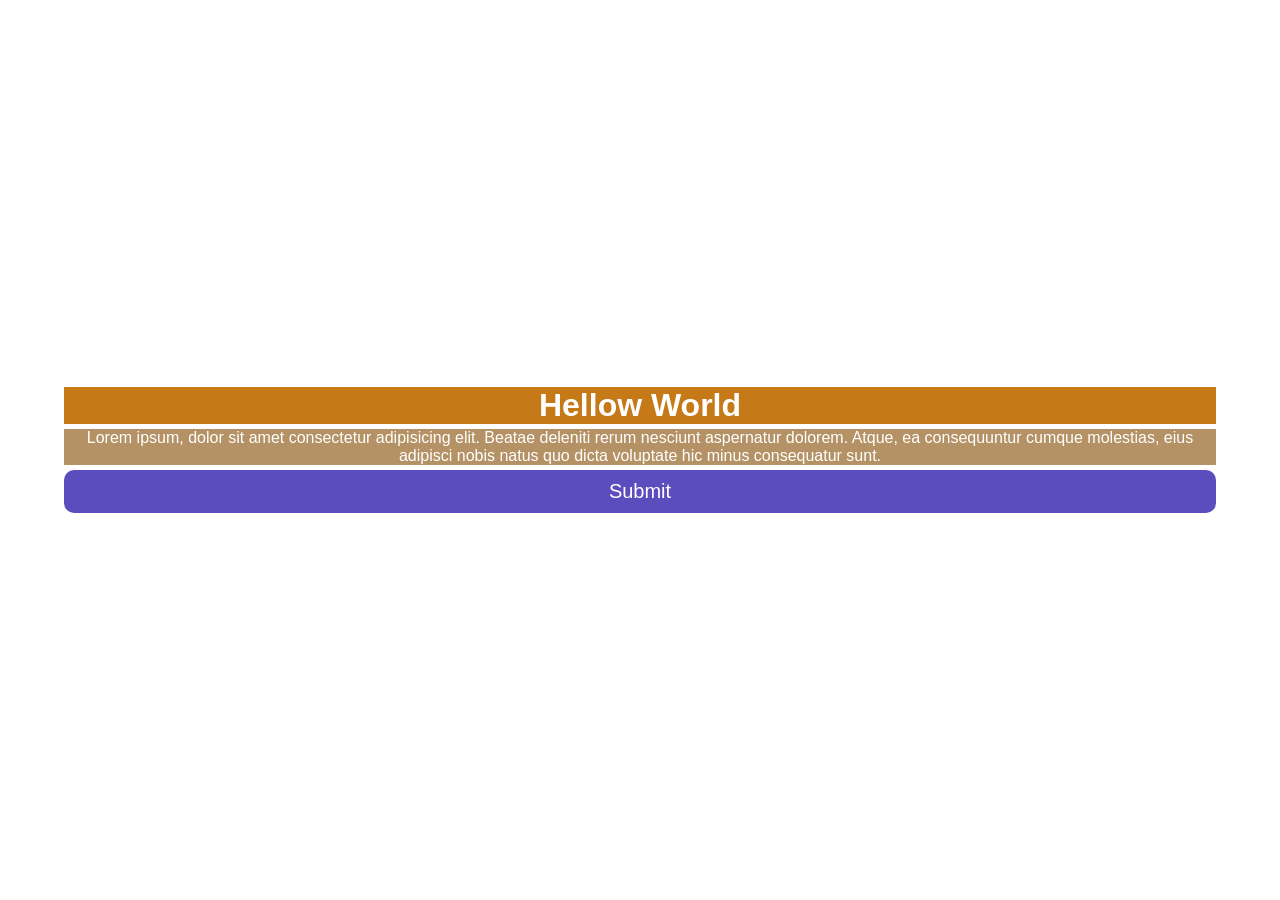
<file: index.html>
<!doctype html>
<html lang="en">
  <head>
    <meta charset="UTF-8" />
    <meta name="viewport" content="width=device-width, initial-scale=1.0" />
    <link rel="stylesheet" href="style.css">
    <title>Document</title>
  </head>
  <body>
    <div id="main">
    <h1>Hellow World</h1>
    <p>
      Lorem ipsum, dolor sit amet consectetur adipisicing elit. Beatae deleniti
      rerum nesciunt aspernatur dolorem. Atque, ea consequuntur cumque
      molestias, eius adipisci nobis natus quo dicta voluptate hic minus
      consequatur sunt.
    </p>
    <button>Submit</button>
    
</div>
  </body>
</html>
</file>
<file: style.css>
* {
  box-sizing: border-box;
  margin: 0;
  padding: 0;
}
body{
    width: 90%;
    margin: 0px auto;
    text-align: center;
    font-family: Verdana, Geneva, Tahoma, sans-serif;
}
#main{
    display: flex;
    flex-direction: column;
    width: 100%;
height: 100vh;
    justify-content: center;
    align-items: center;
}

h1{
    background-color: rgb(197, 122, 23);
    width: 100%;
    color: #ffff;
    margin-bottom: 5px;

}
p{
background-color: rgb(181, 146, 101);
color: #ffff;
}
button{
    background-color: rgb(93, 76, 190);
    color: white;
    border: none;
    border-radius: 10px;
    padding: 10px 0px;
    width: 100%;
    font-size: 20px;
    /* font-weight: bold; */
        margin-top: 5px;
cursor: pointer;
        transition:transform  0.5s ease-in-out,
            background-color  0.5s ease-in-out
        
        ;
}
button:hover{
    transform: scale(1.1);
    background-color: rgb(63, 43, 172);
}
</file>
